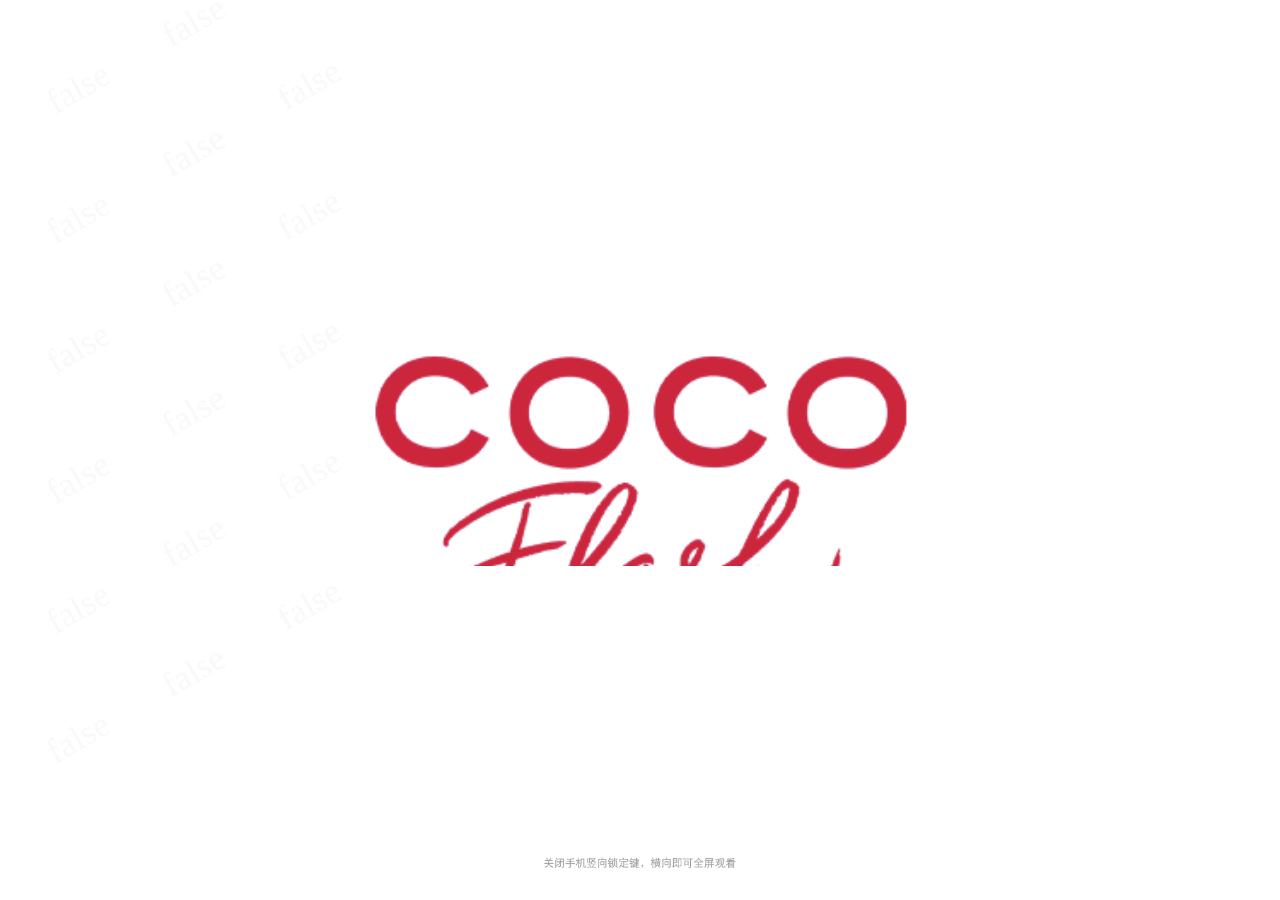
<file: video.html>
<!DOCTYPE html>
<html>
  <head>
    <meta http-equiv="Content-Type" content="text/html; charset=UTF-8">
    <meta http-equiv="X-UA-Compatible" content="IE=edge,chrome=1">
    <meta name="viewport" content="width=device-width, initial-scale=1.0,user-scalable=no">
    <meta name="description" content="">
    <meta name="keywords" content="">
    <title>ROUGE COCO FLASH</title>
    <script src="js/util.js"></script>
    <script src="js/tongji.js"></script>
    <link rel="stylesheet" href="css/video-js.css">
    <link rel="stylesheet" href="css/video.css">
  </head>
  <body>
    <div class="video" id="main">
        <div class="video-box">
          <video id="my-video" class="video-js" controls preload="auto" autoplay="autoplay" style="width:100%;height:100%;"
            poster="./img/video/video-cover.png" data-setup="{}" x5-video-player-type='h5' x5-video-player-fullscreen='true' webkit-playsinline="true" playsinline="true">
            <source src="https://play.widiazine.cn/upload/videos/2019/02/QOyRlA18yC9nHTP4raX4_01_09f0bca1c3235b60c69231a8b99062b6_video.mp4" type='video/mp4'>
          </video>
        </div>
        <div class="video-tips">
          <img class="video-word" src="./img/video/video-tips.png" alt="">
        </div>
    </div>
    <script src="js/jquery.js"></script>
    <script src="js/video.js"></script>
    <script src="js/watermake.js"></script>
    <script src="js/store.js"></script>
    <script type="text/javascript">
      
      $(function(){
        store.setUserInfo()
      })

      let options = {}
      let player = videojs('my-video', options, function onPlayerReady() {
        this.play();
        this.on('ended', function() {
          location.href = './choose.html'
        });
      });

      document.addEventListener("WeixinJSBridgeReady", function () { 
        playAudio()
      }, false); 

      //监听设备横屏竖屏
      let evt = "onorientationchange" in window ? "orientationchange" : "resize";
	    window.addEventListener(evt,resize,false);
      function resize(fals) {
        if(window.orientation == 0 || window.orientation == 180) {
            
          }else {
            videojs('my-video').requestFullscreen()
        }
      }

      function playAudio(){
        videojs('my-video').play()
      }
    </script>
  </body>
</html>
</file>
<file: css/video-js.css>
.video-js .vjs-big-play-button .vjs-icon-placeholder:before, .vjs-button > .vjs-icon-placeholder:before, .video-js .vjs-modal-dialog, .vjs-modal-dialog .vjs-modal-dialog-content {
  position: absolute;
  top: 0;
  left: 0;
  width: 100%;
  height: 100%; }

.video-js .vjs-big-play-button .vjs-icon-placeholder:before, .vjs-button > .vjs-icon-placeholder:before {
  text-align: center; }

@font-face {
  font-family: VideoJS;
  src: url([data-uri]) format("woff");
  font-weight: normal;
  font-style: normal; }

.vjs-icon-play, .video-js .vjs-big-play-button .vjs-icon-placeholder:before, .video-js .vjs-play-control .vjs-icon-placeholder {
  font-family: VideoJS;
  font-weight: normal;
  font-style: normal; }
  .vjs-icon-play:before, .video-js .vjs-big-play-button .vjs-icon-placeholder:before, .video-js .vjs-play-control .vjs-icon-placeholder:before {
    content: "\f101"; }

.vjs-icon-play-circle {
  font-family: VideoJS;
  font-weight: normal;
  font-style: normal; }
  .vjs-icon-play-circle:before {
    content: "\f102"; }

.vjs-icon-pause, .video-js .vjs-play-control.vjs-playing .vjs-icon-placeholder {
  font-family: VideoJS;
  font-weight: normal;
  font-style: normal; }
  .vjs-icon-pause:before, .video-js .vjs-play-control.vjs-playing .vjs-icon-placeholder:before {
    content: "\f103"; }

.vjs-icon-volume-mute, .video-js .vjs-mute-control.vjs-vol-0 .vjs-icon-placeholder {
  font-family: VideoJS;
  font-weight: normal;
  font-style: normal; }
  .vjs-icon-volume-mute:before, .video-js .vjs-mute-control.vjs-vol-0 .vjs-icon-placeholder:before {
    content: "\f104"; }

.vjs-icon-volume-low, .video-js .vjs-mute-control.vjs-vol-1 .vjs-icon-placeholder {
  font-family: VideoJS;
  font-weight: normal;
  font-style: normal; }
  .vjs-icon-volume-low:before, .video-js .vjs-mute-control.vjs-vol-1 .vjs-icon-placeholder:before {
    content: "\f105"; }

.vjs-icon-volume-mid, .video-js .vjs-mute-control.vjs-vol-2 .vjs-icon-placeholder {
  font-family: VideoJS;
  font-weight: normal;
  font-style: normal; }
  .vjs-icon-volume-mid:before, .video-js .vjs-mute-control.vjs-vol-2 .vjs-icon-placeholder:before {
    content: "\f106"; }

.vjs-icon-volume-high, .video-js .vjs-mute-control .vjs-icon-placeholder {
  font-family: VideoJS;
  font-weight: normal;
  font-style: normal; }
  .vjs-icon-volume-high:before, .video-js .vjs-mute-control .vjs-icon-placeholder:before {
    content: "\f107"; }

.vjs-icon-fullscreen-enter, .video-js .vjs-fullscreen-control .vjs-icon-placeholder {
  font-family: VideoJS;
  font-weight: normal;
  font-style: normal; }
  .vjs-icon-fullscreen-enter:before, .video-js .vjs-fullscreen-control .vjs-icon-placeholder:before {
    content: "\f108"; }

.vjs-icon-fullscreen-exit, .video-js.vjs-fullscreen .vjs-fullscreen-control .vjs-icon-placeholder {
  font-family: VideoJS;
  font-weight: normal;
  font-style: normal; }
  .vjs-icon-fullscreen-exit:before, .video-js.vjs-fullscreen .vjs-fullscreen-control .vjs-icon-placeholder:before {
    content: "\f109"; }

.vjs-icon-square {
  font-family: VideoJS;
  font-weight: normal;
  font-style: normal; }
  .vjs-icon-square:before {
    content: "\f10a"; }

.vjs-icon-spinner {
  font-family: VideoJS;
  font-weight: normal;
  font-style: normal; }
  .vjs-icon-spinner:before {
    content: "\f10b"; }

.vjs-icon-subtitles, .video-js .vjs-subtitles-button .vjs-icon-placeholder, .video-js .vjs-subs-caps-button .vjs-icon-placeholder,
.video-js.video-js:lang(en-GB) .vjs-subs-caps-button .vjs-icon-placeholder,
.video-js.video-js:lang(en-IE) .vjs-subs-caps-button .vjs-icon-placeholder,
.video-js.video-js:lang(en-AU) .vjs-subs-caps-button .vjs-icon-placeholder,
.video-js.video-js:lang(en-NZ) .vjs-subs-caps-button .vjs-icon-placeholder {
  font-family: VideoJS;
  font-weight: normal;
  font-style: normal; }
  .vjs-icon-subtitles:before, .video-js .vjs-subtitles-button .vjs-icon-placeholder:before, .video-js .vjs-subs-caps-button .vjs-icon-placeholder:before,
  .video-js.video-js:lang(en-GB) .vjs-subs-caps-button .vjs-icon-placeholder:before,
  .video-js.video-js:lang(en-IE) .vjs-subs-caps-button .vjs-icon-placeholder:before,
  .video-js.video-js:lang(en-AU) .vjs-subs-caps-button .vjs-icon-placeholder:before,
  .video-js.video-js:lang(en-NZ) .vjs-subs-caps-button .vjs-icon-placeholder:before {
    content: "\f10c"; }

.vjs-icon-captions, .video-js .vjs-captions-button .vjs-icon-placeholder, .video-js:lang(en) .vjs-subs-caps-button .vjs-icon-placeholder,
.video-js:lang(fr-CA) .vjs-subs-caps-button .vjs-icon-placeholder {
  font-family: VideoJS;
  font-weight: normal;
  font-style: normal; }
  .vjs-icon-captions:before, .video-js .vjs-captions-button .vjs-icon-placeholder:before, .video-js:lang(en) .vjs-subs-caps-button .vjs-icon-placeholder:before,
  .video-js:lang(fr-CA) .vjs-subs-caps-button .vjs-icon-placeholder:before {
    content: "\f10d"; }

.vjs-icon-chapters, .video-js .vjs-chapters-button .vjs-icon-placeholder {
  font-family: VideoJS;
  font-weight: normal;
  font-style: normal; }
  .vjs-icon-chapters:before, .video-js .vjs-chapters-button .vjs-icon-placeholder:before {
    content: "\f10e"; }

.vjs-icon-share {
  font-family: VideoJS;
  font-weight: normal;
  font-style: normal; }
  .vjs-icon-share:before {
    content: "\f10f"; }

.vjs-icon-cog {
  font-family: VideoJS;
  font-weight: normal;
  font-style: normal; }
  .vjs-icon-cog:before {
    content: "\f110"; }

.vjs-icon-circle, .video-js .vjs-play-progress, .video-js .vjs-volume-level, .vjs-seek-to-live-control .vjs-icon-placeholder {
  font-family: VideoJS;
  font-weight: normal;
  font-style: normal; }
  .vjs-icon-circle:before, .video-js .vjs-play-progress:before, .video-js .vjs-volume-level:before, .vjs-seek-to-live-control .vjs-icon-placeholder:before {
    content: "\f111"; }

.vjs-icon-circle-outline {
  font-family: VideoJS;
  font-weight: normal;
  font-style: normal; }
  .vjs-icon-circle-outline:before {
    content: "\f112"; }

.vjs-icon-circle-inner-circle {
  font-family: VideoJS;
  font-weight: normal;
  font-style: normal; }
  .vjs-icon-circle-inner-circle:before {
    content: "\f113"; }

.vjs-icon-hd {
  font-family: VideoJS;
  font-weight: normal;
  font-style: normal; }
  .vjs-icon-hd:before {
    content: "\f114"; }

.vjs-icon-cancel, .video-js .vjs-control.vjs-close-button .vjs-icon-placeholder {
  font-family: VideoJS;
  font-weight: normal;
  font-style: normal; }
  .vjs-icon-cancel:before, .video-js .vjs-control.vjs-close-button .vjs-icon-placeholder:before {
    content: "\f115"; }

.vjs-icon-replay, .video-js .vjs-play-control.vjs-ended .vjs-icon-placeholder {
  font-family: VideoJS;
  font-weight: normal;
  font-style: normal; }
  .vjs-icon-replay:before, .video-js .vjs-play-control.vjs-ended .vjs-icon-placeholder:before {
    content: "\f116"; }

.vjs-icon-facebook {
  font-family: VideoJS;
  font-weight: normal;
  font-style: normal; }
  .vjs-icon-facebook:before {
    content: "\f117"; }

.vjs-icon-gplus {
  font-family: VideoJS;
  font-weight: normal;
  font-style: normal; }
  .vjs-icon-gplus:before {
    content: "\f118"; }

.vjs-icon-linkedin {
  font-family: VideoJS;
  font-weight: normal;
  font-style: normal; }
  .vjs-icon-linkedin:before {
    content: "\f119"; }

.vjs-icon-twitter {
  font-family: VideoJS;
  font-weight: normal;
  font-style: normal; }
  .vjs-icon-twitter:before {
    content: "\f11a"; }

.vjs-icon-tumblr {
  font-family: VideoJS;
  font-weight: normal;
  font-style: normal; }
  .vjs-icon-tumblr:before {
    content: "\f11b"; }

.vjs-icon-pinterest {
  font-family: VideoJS;
  font-weight: normal;
  font-style: normal; }
  .vjs-icon-pinterest:before {
    content: "\f11c"; }

.vjs-icon-audio-description, .video-js .vjs-descriptions-button .vjs-icon-placeholder {
  font-family: VideoJS;
  font-weight: normal;
  font-style: normal; }
  .vjs-icon-audio-description:before, .video-js .vjs-descriptions-button .vjs-icon-placeholder:before {
    content: "\f11d"; }

.vjs-icon-audio, .video-js .vjs-audio-button .vjs-icon-placeholder {
  font-family: VideoJS;
  font-weight: normal;
  font-style: normal; }
  .vjs-icon-audio:before, .video-js .vjs-audio-button .vjs-icon-placeholder:before {
    content: "\f11e"; }

.vjs-icon-next-item {
  font-family: VideoJS;
  font-weight: normal;
  font-style: normal; }
  .vjs-icon-next-item:before {
    content: "\f11f"; }

.vjs-icon-previous-item {
  font-family: VideoJS;
  font-weight: normal;
  font-style: normal; }
  .vjs-icon-previous-item:before {
    content: "\f120"; }

.video-js {
  display: block;
  vertical-align: top;
  box-sizing: border-box;
  color: #fff;
  background-color: #000;
  position: relative;
  padding: 0;
  font-size: 10px;
  line-height: 1;
  font-weight: normal;
  font-style: normal;
  font-family: Arial, Helvetica, sans-serif;
  word-break: initial; }
  .video-js:-moz-full-screen {
    position: absolute; }
  .video-js:-webkit-full-screen {
    width: 100% !important;
    height: 100% !important; }

.video-js[tabindex="-1"] {
  outline: none; }

.video-js *,
.video-js *:before,
.video-js *:after {
  box-sizing: inherit; }

.video-js ul {
  font-family: inherit;
  font-size: inherit;
  line-height: inherit;
  list-style-position: outside;
  margin-left: 0;
  margin-right: 0;
  margin-top: 0;
  margin-bottom: 0; }

.video-js.vjs-fluid,
.video-js.vjs-16-9,
.video-js.vjs-4-3 {
  width: 100%;
  max-width: 100%;
  height: 0; }

.video-js.vjs-16-9 {
  padding-top: 56.25%; }

.video-js.vjs-4-3 {
  padding-top: 75%; }

.video-js.vjs-fill {
  width: 100%;
  height: 100%; }

.video-js .vjs-tech {
  position: absolute;
  top: 0;
  left: 0;
  width: 100%;
  height: 100%; }

body.vjs-full-window {
  padding: 0;
  margin: 0;
  height: 100%; }

.vjs-full-window .video-js.vjs-fullscreen {
  position: fixed;
  overflow: hidden;
  z-index: 1000;
  left: 0;
  top: 0;
  bottom: 0;
  right: 0; }

.video-js.vjs-fullscreen {
  width: 100% !important;
  height: 100% !important;
  padding-top: 0 !important; }

.video-js.vjs-fullscreen.vjs-user-inactive {
  cursor: none; }

.vjs-hidden {
  display: none !important; }

.vjs-disabled {
  opacity: 0.5;
  cursor: default; }

.video-js .vjs-offscreen {
  height: 1px;
  left: -9999px;
  position: absolute;
  top: 0;
  width: 1px; }

.vjs-lock-showing {
  display: block !important;
  opacity: 1;
  visibility: visible; }

.vjs-no-js {
  padding: 20px;
  color: #fff;
  background-color: #000;
  font-size: 18px;
  font-family: Arial, Helvetica, sans-serif;
  text-align: center;
  width: 300px;
  height: 150px;
  margin: 0px auto; }

.vjs-no-js a,
.vjs-no-js a:visited {
  color: #66A8CC; }

.video-js .vjs-big-play-button {
  font-size: 3em;
  line-height: 1.5em;
  height: 1.5em;
  width: 1.5em;
  display: block;
  position: absolute;
  top: 50%;
  left: 50%;
  margin-left:-.75em;
  margin-top:-.75em;
  padding: 0;
  cursor: pointer;
  opacity: 0;
  border: 0.06666em solid #fff;
  background-color: #2B333F;
  background-color: rgba(43, 51, 63, 0.7);
  border-radius: 50%;
  transition: all 0.4s; }

.vjs-big-play-centered .vjs-big-play-button {
  top: 50%;
  left: 50%;
  margin-top: -0.75em;
  margin-left: -1.5em; }

.video-js:hover .vjs-big-play-button,
.video-js .vjs-big-play-button:focus {
  border-color: #fff;
  background-color: #73859f;
  background-color: rgba(115, 133, 159, 0.5);
  transition: all 0s; }

.vjs-controls-disabled .vjs-big-play-button,
.vjs-has-started .vjs-big-play-button,
.vjs-using-native-controls .vjs-big-play-button,
.vjs-error .vjs-big-play-button {
  display: none; }

.vjs-has-started.vjs-paused.vjs-show-big-play-button-on-pause .vjs-big-play-button {
  display: block; }

.video-js button {
  background: none;
  border: none;
  color: inherit;
  display: inline-block;
  font-size: inherit;
  line-height: inherit;
  text-transform: none;
  text-decoration: none;
  transition: none;
  -webkit-appearance: none;
  -moz-appearance: none;
  appearance: none;
}

.vjs-control .vjs-button {
  width: 100%;
  height: 100%; }

.video-js .vjs-control.vjs-close-button {
  cursor: pointer;
  height: 3em;
  position: absolute;
  right: 0;
  top: 0.5em;
  z-index: 2; }

.video-js .vjs-modal-dialog {
  background: rgba(0, 0, 0, 0.8);
  background: linear-gradient(180deg, rgba(0, 0, 0, 0.8), rgba(255, 255, 255, 0));
  overflow: auto; }

.video-js .vjs-modal-dialog > * {
  box-sizing: border-box; }

.vjs-modal-dialog .vjs-modal-dialog-content {
  font-size: 1.2em;
  line-height: 1.5;
  padding: 20px 24px;
  z-index: 1; }

.vjs-menu-button {
  cursor: pointer; }

.vjs-menu-button.vjs-disabled {
  cursor: default; }

.vjs-workinghover .vjs-menu-button.vjs-disabled:hover .vjs-menu {
  display: none; }

.vjs-menu .vjs-menu-content {
  display: block;
  padding: 0;
  margin: 0;
  font-family: Arial, Helvetica, sans-serif;
  overflow: auto; }

.vjs-menu .vjs-menu-content > * {
  box-sizing: border-box; }

.vjs-scrubbing .vjs-control.vjs-menu-button:hover .vjs-menu {
  display: none; }

.vjs-menu li {
  list-style: none;
  margin: 0;
  padding: 0.2em 0;
  line-height: 1.4em;
  font-size: 1.2em;
  text-align: center;
  text-transform: lowercase; }

.vjs-menu li.vjs-menu-item:focus,
.vjs-menu li.vjs-menu-item:hover,
.js-focus-visible .vjs-menu li.vjs-menu-item:hover {
  background-color: #73859f;
  background-color: rgba(115, 133, 159, 0.5); }

.vjs-menu li.vjs-selected,
.vjs-menu li.vjs-selected:focus,
.vjs-menu li.vjs-selected:hover,
.js-focus-visible .vjs-menu li.vjs-selected:hover {
  background-color: #fff;
  color: #2B333F; }

.vjs-menu li.vjs-menu-title {
  text-align: center;
  text-transform: uppercase;
  font-size: 1em;
  line-height: 2em;
  padding: 0;
  margin: 0 0 0.3em 0;
  font-weight: bold;
  cursor: default; }

.vjs-menu-button-popup .vjs-menu {
  display: none;
  position: absolute;
  bottom: 0;
  width: 10em;
  left: -3em;
  height: 0em;
  margin-bottom: 1.5em;
  border-top-color: rgba(43, 51, 63, 0.7); }

.vjs-menu-button-popup .vjs-menu .vjs-menu-content {
  background-color: #2B333F;
  background-color: rgba(43, 51, 63, 0.7);
  position: absolute;
  width: 100%;
  bottom: 1.5em;
  max-height: 15em; }

.vjs-workinghover .vjs-menu-button-popup:hover .vjs-menu,
.vjs-menu-button-popup .vjs-menu.vjs-lock-showing {
  display: block; }

.video-js .vjs-menu-button-inline {
  transition: all 0.4s;
  overflow: hidden; }

.video-js .vjs-menu-button-inline:before {
  width: 2.222222222em; }

.video-js .vjs-menu-button-inline:hover,
.video-js .vjs-menu-button-inline:focus,
.video-js .vjs-menu-button-inline.vjs-slider-active,
.video-js.vjs-no-flex .vjs-menu-button-inline {
  width: 12em; }

.vjs-menu-button-inline .vjs-menu {
  opacity: 0;
  height: 100%;
  width: auto;
  position: absolute;
  left: 4em;
  top: 0;
  padding: 0;
  margin: 0;
  transition: all 0.4s; }

.vjs-menu-button-inline:hover .vjs-menu,
.vjs-menu-button-inline:focus .vjs-menu,
.vjs-menu-button-inline.vjs-slider-active .vjs-menu {
  display: block;
  opacity: 1; }

.vjs-no-flex .vjs-menu-button-inline .vjs-menu {
  display: block;
  opacity: 1;
  position: relative;
  width: auto; }

.vjs-no-flex .vjs-menu-button-inline:hover .vjs-menu,
.vjs-no-flex .vjs-menu-button-inline:focus .vjs-menu,
.vjs-no-flex .vjs-menu-button-inline.vjs-slider-active .vjs-menu {
  width: auto; }

.vjs-menu-button-inline .vjs-menu-content {
  width: auto;
  height: 100%;
  margin: 0;
  overflow: hidden; }

.video-js .vjs-control-bar {
  display: none;
  width: 100%;
  position: absolute;
  bottom: 0;
  left: 0;
  right: 0;
  height: 3.0em;
  background-color: #2B333F;
  background-color: rgba(43, 51, 63, 0.7); }

.vjs-has-started .vjs-control-bar {
  display: flex;
  visibility: visible;
  opacity: 1;
  transition: visibility 0.1s, opacity 0.1s; }

.vjs-has-started.vjs-user-inactive.vjs-playing .vjs-control-bar {
  visibility: visible;
  opacity: 0;
  transition: visibility 1s, opacity 1s; }

.vjs-controls-disabled .vjs-control-bar,
.vjs-using-native-controls .vjs-control-bar,
.vjs-error .vjs-control-bar {
  display: none !important; }

.vjs-audio.vjs-has-started.vjs-user-inactive.vjs-playing .vjs-control-bar {
  opacity: 1;
  visibility: visible; }

.vjs-has-started.vjs-no-flex .vjs-control-bar {
  display: table; }

.video-js .vjs-control {
  position: relative;
  text-align: center;
  margin: 0;
  padding: 0;
  height: 100%;
  width: 4em;
  flex: none; }

.vjs-button > .vjs-icon-placeholder:before {
  font-size: 1.8em;
  line-height: 1.67; }

.video-js .vjs-control:focus:before,
.video-js .vjs-control:hover:before,
.video-js .vjs-control:focus {
  text-shadow: 0em 0em 1em white; }

.video-js .vjs-control-text {
  border: 0;
  clip: rect(0 0 0 0);
  height: 1px;
  overflow: hidden;
  padding: 0;
  position: absolute;
  width: 1px; }

.vjs-no-flex .vjs-control {
  display: table-cell;
  vertical-align: middle; }

.video-js .vjs-custom-control-spacer {
  display: none; }

.video-js .vjs-progress-control {
  cursor: pointer;
  flex: auto;
  display: flex;
  align-items: center;
  min-width: 4em;
  touch-action: none; }

.video-js .vjs-progress-control.disabled {
  cursor: default; }

.vjs-live .vjs-progress-control {
  display: none; }

.vjs-liveui .vjs-progress-control {
  display: flex;
  align-items: center; }

.vjs-no-flex .vjs-progress-control {
  width: auto; }

.video-js .vjs-progress-holder {
  flex: auto;
  transition: all 0.2s;
  height: 0.3em; }

.video-js .vjs-progress-control .vjs-progress-holder {
  margin: 0 10px; }

.video-js .vjs-progress-control:hover .vjs-progress-holder {
  font-size: 1.666666666666666666em; }

.video-js .vjs-progress-control:hover .vjs-progress-holder.disabled {
  font-size: 1em; }

.video-js .vjs-progress-holder .vjs-play-progress,
.video-js .vjs-progress-holder .vjs-load-progress,
.video-js .vjs-progress-holder .vjs-load-progress div {
  position: absolute;
  display: block;
  height: 100%;
  margin: 0;
  padding: 0;
  width: 0; }

.video-js .vjs-play-progress {
  background-color: #fff; }
  .video-js .vjs-play-progress:before {
    font-size: 0.9em;
    position: absolute;
    right: -0.5em;
    top: -0.333333333333333em;
    z-index: 1; }

.video-js .vjs-load-progress {
  background: rgba(115, 133, 159, 0.5); }

.video-js .vjs-load-progress div {
  background: rgba(115, 133, 159, 0.75); }

.video-js .vjs-time-tooltip {
  background-color: #fff;
  background-color: rgba(255, 255, 255, 0.8);
  border-radius: 0.3em;
  color: #000;
  float: right;
  font-family: Arial, Helvetica, sans-serif;
  font-size: 1em;
  padding: 6px 8px 8px 8px;
  pointer-events: none;
  position: absolute;
  top: -3.4em;
  visibility: hidden;
  z-index: 1; }

.video-js .vjs-progress-holder:focus .vjs-time-tooltip {
  display: none; }

.video-js .vjs-progress-control:hover .vjs-time-tooltip,
.video-js .vjs-progress-control:hover .vjs-progress-holder:focus .vjs-time-tooltip {
  display: block;
  font-size: 0.6em;
  visibility: visible; }

.video-js .vjs-progress-control.disabled:hover .vjs-time-tooltip {
  font-size: 1em; }

.video-js .vjs-progress-control .vjs-mouse-display {
  display: none;
  position: absolute;
  width: 1px;
  height: 100%;
  background-color: #000;
  z-index: 1; }

.vjs-no-flex .vjs-progress-control .vjs-mouse-display {
  z-index: 0; }

.video-js .vjs-progress-control:hover .vjs-mouse-display {
  display: block; }

.video-js.vjs-user-inactive .vjs-progress-control .vjs-mouse-display {
  visibility: hidden;
  opacity: 0;
  transition: visibility 1s, opacity 1s; }

.video-js.vjs-user-inactive.vjs-no-flex .vjs-progress-control .vjs-mouse-display {
  display: none; }

.vjs-mouse-display .vjs-time-tooltip {
  color: #fff;
  background-color: #000;
  background-color: rgba(0, 0, 0, 0.8); }

.video-js .vjs-slider {
  position: relative;
  cursor: pointer;
  padding: 0;
  margin: 0 0.45em 0 0.45em;
  /* iOS Safari */
  -webkit-touch-callout: none;
  /* Safari */
  -webkit-user-select: none;
  /* Konqueror HTML */
  /* Firefox */
  -moz-user-select: none;
  /* Internet Explorer/Edge */
  -ms-user-select: none;
  /* Non-prefixed version, currently supported by Chrome and Opera */
  user-select: none;
  background-color: #73859f;
  background-color: rgba(115, 133, 159, 0.5); }

.video-js .vjs-slider.disabled {
  cursor: default; }

.video-js .vjs-slider:focus {
  text-shadow: 0em 0em 1em white;
  box-shadow: 0 0 1em #fff; }

.video-js .vjs-mute-control {
  cursor: pointer;
  flex: none; }

.video-js .vjs-volume-control {
  cursor: pointer;
  margin-right: 1em;
  display: flex; }

.video-js .vjs-volume-control.vjs-volume-horizontal {
  width: 5em; }

.video-js .vjs-volume-panel .vjs-volume-control {
  visibility: visible;
  opacity: 0;
  width: 1px;
  height: 1px;
  margin-left: -1px; }

.video-js .vjs-volume-panel {
  transition: width 1s; }
  .video-js .vjs-volume-panel:hover .vjs-volume-control,
  .video-js .vjs-volume-panel:active .vjs-volume-control,
  .video-js .vjs-volume-panel:focus .vjs-volume-control,
  .video-js .vjs-volume-panel .vjs-volume-control:hover,
  .video-js .vjs-volume-panel .vjs-volume-control:active,
  .video-js .vjs-volume-panel .vjs-mute-control:hover ~ .vjs-volume-control,
  .video-js .vjs-volume-panel .vjs-volume-control.vjs-slider-active {
    visibility: visible;
    opacity: 1;
    position: relative;
    transition: visibility 0.1s, opacity 0.1s, height 0.1s, width 0.1s, left 0s, top 0s; }
    .video-js .vjs-volume-panel:hover .vjs-volume-control.vjs-volume-horizontal,
    .video-js .vjs-volume-panel:active .vjs-volume-control.vjs-volume-horizontal,
    .video-js .vjs-volume-panel:focus .vjs-volume-control.vjs-volume-horizontal,
    .video-js .vjs-volume-panel .vjs-volume-control:hover.vjs-volume-horizontal,
    .video-js .vjs-volume-panel .vjs-volume-control:active.vjs-volume-horizontal,
    .video-js .vjs-volume-panel .vjs-mute-control:hover ~ .vjs-volume-control.vjs-volume-horizontal,
    .video-js .vjs-volume-panel .vjs-volume-control.vjs-slider-active.vjs-volume-horizontal {
      width: 5em;
      height: 3em; }
    .video-js .vjs-volume-panel:hover .vjs-volume-control.vjs-volume-vertical,
    .video-js .vjs-volume-panel:active .vjs-volume-control.vjs-volume-vertical,
    .video-js .vjs-volume-panel:focus .vjs-volume-control.vjs-volume-vertical,
    .video-js .vjs-volume-panel .vjs-volume-control:hover.vjs-volume-vertical,
    .video-js .vjs-volume-panel .vjs-volume-control:active.vjs-volume-vertical,
    .video-js .vjs-volume-panel .vjs-mute-control:hover ~ .vjs-volume-control.vjs-volume-vertical,
    .video-js .vjs-volume-panel .vjs-volume-control.vjs-slider-active.vjs-volume-vertical {
      left: -3.5em; }
  .video-js .vjs-volume-panel.vjs-volume-panel-horizontal:hover, .video-js .vjs-volume-panel.vjs-volume-panel-horizontal:active, .video-js .vjs-volume-panel.vjs-volume-panel-horizontal.vjs-slider-active {
    width: 9em;
    transition: width 0.1s; }
  .video-js .vjs-volume-panel.vjs-volume-panel-horizontal.vjs-mute-toggle-only {
    width: 4em; }

.video-js .vjs-volume-panel .vjs-volume-control.vjs-volume-vertical {
  height: 8em;
  width: 3em;
  left: -3000em;
  transition: visibility 1s, opacity 1s, height 1s 1s, width 1s 1s, left 1s 1s, top 1s 1s; }

.video-js .vjs-volume-panel .vjs-volume-control.vjs-volume-horizontal {
  transition: visibility 1s, opacity 1s, height 1s 1s, width 1s, left 1s 1s, top 1s 1s; }

.video-js.vjs-no-flex .vjs-volume-panel .vjs-volume-control.vjs-volume-horizontal {
  width: 5em;
  height: 3em;
  visibility: visible;
  opacity: 1;
  position: relative;
  transition: none; }

.video-js.vjs-no-flex .vjs-volume-control.vjs-volume-vertical,
.video-js.vjs-no-flex .vjs-volume-panel .vjs-volume-control.vjs-volume-vertical {
  position: absolute;
  bottom: 3em;
  left: 0.5em; }

.video-js .vjs-volume-panel {
  display: flex; }

.video-js .vjs-volume-bar {
  margin: 1.35em 0.45em; }

.vjs-volume-bar.vjs-slider-horizontal {
  width: 5em;
  height: 0.3em; }

.vjs-volume-bar.vjs-slider-vertical {
  width: 0.3em;
  height: 5em;
  margin: 1.35em auto; }

.video-js .vjs-volume-level {
  position: absolute;
  bottom: 0;
  left: 0;
  background-color: #fff; }
  .video-js .vjs-volume-level:before {
    position: absolute;
    font-size: 0.9em; }

.vjs-slider-vertical .vjs-volume-level {
  width: 0.3em; }
  .vjs-slider-vertical .vjs-volume-level:before {
    top: -0.5em;
    left: -0.3em; }

.vjs-slider-horizontal .vjs-volume-level {
  height: 0.3em; }
  .vjs-slider-horizontal .vjs-volume-level:before {
    top: -0.3em;
    right: -0.5em; }

.video-js .vjs-volume-panel.vjs-volume-panel-vertical {
  width: 4em; }

.vjs-volume-bar.vjs-slider-vertical .vjs-volume-level {
  height: 100%; }

.vjs-volume-bar.vjs-slider-horizontal .vjs-volume-level {
  width: 100%; }

.video-js .vjs-volume-vertical {
  width: 3em;
  height: 8em;
  bottom: 8em;
  background-color: #2B333F;
  background-color: rgba(43, 51, 63, 0.7); }

.video-js .vjs-volume-horizontal .vjs-menu {
  left: -2em; }

.vjs-poster {
  display: inline-block;
  vertical-align: middle;
  background-repeat: no-repeat;
  background-position: 50% 50%;
  background-size: cover;
  background-color: #000000;
  cursor: pointer;
  margin: 0;
  padding: 0;
  position: absolute;
  top: 0;
  right: 0;
  bottom: 0;
  left: 0;
  height: 100%; }

.vjs-has-started .vjs-poster {
  display: none; }

.vjs-audio.vjs-has-started .vjs-poster {
  display: block; }

.vjs-using-native-controls .vjs-poster {
  display: none; }

.video-js .vjs-live-control {
  display: flex;
  align-items: flex-start;
  flex: auto;
  font-size: 1em;
  line-height: 3em; }

.vjs-no-flex .vjs-live-control {
  display: table-cell;
  width: auto;
  text-align: left; }

.video-js:not(.vjs-live) .vjs-live-control,
.video-js.vjs-liveui .vjs-live-control {
  display: none; }

.video-js .vjs-seek-to-live-control {
  cursor: pointer;
  flex: none;
  display: inline-flex;
  height: 100%;
  padding-left: 0.5em;
  padding-right: 0.5em;
  font-size: 1em;
  line-height: 3em;
  width: auto;
  min-width: 4em; }

.vjs-no-flex .vjs-seek-to-live-control {
  display: table-cell;
  width: auto;
  text-align: left; }

.video-js.vjs-live:not(.vjs-liveui) .vjs-seek-to-live-control,
.video-js:not(.vjs-live) .vjs-seek-to-live-control {
  display: none; }

.vjs-seek-to-live-control.vjs-control.vjs-at-live-edge {
  cursor: auto; }

.vjs-seek-to-live-control .vjs-icon-placeholder {
  margin-right: 0.5em;
  color: #888; }

.vjs-seek-to-live-control.vjs-control.vjs-at-live-edge .vjs-icon-placeholder {
  color: red; }

.video-js .vjs-time-control {
  flex: none;
  font-size: 1em;
  line-height: 3em;
  min-width: 2em;
  width: auto;
  padding-left: 1em;
  padding-right: 1em; }

.vjs-live .vjs-time-control {
  display: none; }

.video-js .vjs-current-time,
.vjs-no-flex .vjs-current-time {
  display: none; }

.video-js .vjs-duration,
.vjs-no-flex .vjs-duration {
  display: none; }

.vjs-time-divider {
  display: none;
  line-height: 3em; }

.vjs-live .vjs-time-divider {
  display: none; }

.video-js .vjs-play-control {
  cursor: pointer; }

.video-js .vjs-play-control .vjs-icon-placeholder {
  flex: none; }

.vjs-text-track-display {
  position: absolute;
  bottom: 3em;
  left: 0;
  right: 0;
  top: 0;
  pointer-events: none; }

.video-js.vjs-user-inactive.vjs-playing .vjs-text-track-display {
  bottom: 1em; }

.video-js .vjs-text-track {
  font-size: 1.4em;
  text-align: center;
  margin-bottom: 0.1em; }

.vjs-subtitles {
  color: #fff; }

.vjs-captions {
  color: #fc6; }

.vjs-tt-cue {
  display: block; }

video::-webkit-media-text-track-display {
  -webkit-transform: translateY(-3em);
  transform: translateY(-3em); }

.video-js.vjs-user-inactive.vjs-playing video::-webkit-media-text-track-display {
  -webkit-transform: translateY(-1.5em);
  transform: translateY(-1.5em); }

.video-js .vjs-fullscreen-control {
  cursor: pointer;
  flex: none; }

.vjs-playback-rate > .vjs-menu-button,
.vjs-playback-rate .vjs-playback-rate-value {
  position: absolute;
  top: 0;
  left: 0;
  width: 100%;
  height: 100%; }

.vjs-playback-rate .vjs-playback-rate-value {
  pointer-events: none;
  font-size: 1.5em;
  line-height: 2;
  text-align: center; }

.vjs-playback-rate .vjs-menu {
  width: 4em;
  left: 0em; }

.vjs-error .vjs-error-display .vjs-modal-dialog-content {
  font-size: 1.4em;
  text-align: center; }

.vjs-error .vjs-error-display:before {
  color: #fff;
  content: 'X';
  font-family: Arial, Helvetica, sans-serif;
  font-size: 4em;
  left: 0;
  line-height: 1;
  margin-top: -0.5em;
  position: absolute;
  text-shadow: 0.05em 0.05em 0.1em #000;
  text-align: center;
  top: 50%;
  vertical-align: middle;
  width: 100%; }

.vjs-loading-spinner {
  display: none;
  position: absolute;
  top: 50%;
  left: 50%;
  margin: -25px 0 0 -25px;
  opacity: 0.85;
  text-align: left;
  border: 6px solid rgba(43, 51, 63, 0.7);
  box-sizing: border-box;
  background-clip: padding-box;
  width: 50px;
  height: 50px;
  border-radius: 25px;
  visibility: hidden; }

.vjs-seeking .vjs-loading-spinner,
.vjs-waiting .vjs-loading-spinner {
  display: block;
  -webkit-animation: 0s linear 0.3s forwards vjs-spinner-show;
          animation: 0s linear 0.3s forwards vjs-spinner-show; }

.vjs-loading-spinner:before,
.vjs-loading-spinner:after {
  content: "";
  position: absolute;
  margin: -6px;
  box-sizing: inherit;
  width: inherit;
  height: inherit;
  border-radius: inherit;
  opacity: 1;
  border: inherit;
  border-color: transparent;
  border-top-color: white; }

.vjs-seeking .vjs-loading-spinner:before,
.vjs-seeking .vjs-loading-spinner:after,
.vjs-waiting .vjs-loading-spinner:before,
.vjs-waiting .vjs-loading-spinner:after {
  -webkit-animation: vjs-spinner-spin 1.1s cubic-bezier(0.6, 0.2, 0, 0.8) infinite, vjs-spinner-fade 1.1s linear infinite;
  animation: vjs-spinner-spin 1.1s cubic-bezier(0.6, 0.2, 0, 0.8) infinite, vjs-spinner-fade 1.1s linear infinite; }

.vjs-seeking .vjs-loading-spinner:before,
.vjs-waiting .vjs-loading-spinner:before {
  border-top-color: white; }

.vjs-seeking .vjs-loading-spinner:after,
.vjs-waiting .vjs-loading-spinner:after {
  border-top-color: white;
  -webkit-animation-delay: 0.44s;
  animation-delay: 0.44s; }

@keyframes vjs-spinner-show {
  to {
    visibility: visible; } }

@-webkit-keyframes vjs-spinner-show {
  to {
    visibility: visible; } }

@keyframes vjs-spinner-spin {
  100% {
    -webkit-transform: rotate(360deg);
            transform: rotate(360deg); } }

@-webkit-keyframes vjs-spinner-spin {
  100% {
    -webkit-transform: rotate(360deg); } }

@keyframes vjs-spinner-fade {
  0% {
    border-top-color: #73859f; }
  20% {
    border-top-color: #73859f; }
  35% {
    border-top-color: white; }
  60% {
    border-top-color: #73859f; }
  100% {
    border-top-color: #73859f; } }

@-webkit-keyframes vjs-spinner-fade {
  0% {
    border-top-color: #73859f; }
  20% {
    border-top-color: #73859f; }
  35% {
    border-top-color: white; }
  60% {
    border-top-color: #73859f; }
  100% {
    border-top-color: #73859f; } }

.vjs-chapters-button .vjs-menu ul {
  width: 24em; }

.video-js .vjs-subs-caps-button + .vjs-menu .vjs-captions-menu-item .vjs-menu-item-text .vjs-icon-placeholder {
  vertical-align: middle;
  display: inline-block;
  margin-bottom: -0.1em; }

.video-js .vjs-subs-caps-button + .vjs-menu .vjs-captions-menu-item .vjs-menu-item-text .vjs-icon-placeholder:before {
  font-family: VideoJS;
  content: "\f10d";
  font-size: 1.5em;
  line-height: inherit; }

.video-js .vjs-audio-button + .vjs-menu .vjs-main-desc-menu-item .vjs-menu-item-text .vjs-icon-placeholder {
  vertical-align: middle;
  display: inline-block;
  margin-bottom: -0.1em; }

.video-js .vjs-audio-button + .vjs-menu .vjs-main-desc-menu-item .vjs-menu-item-text .vjs-icon-placeholder:before {
  font-family: VideoJS;
  content: " \f11d";
  font-size: 1.5em;
  line-height: inherit; }

.video-js.vjs-layout-tiny:not(.vjs-fullscreen) .vjs-custom-control-spacer {
  flex: auto;
  display: block; }

.video-js.vjs-layout-tiny:not(.vjs-fullscreen).vjs-no-flex .vjs-custom-control-spacer {
  width: auto; }

.video-js.vjs-layout-tiny:not(.vjs-fullscreen) .vjs-current-time, .video-js.vjs-layout-tiny:not(.vjs-fullscreen) .vjs-time-divider, .video-js.vjs-layout-tiny:not(.vjs-fullscreen) .vjs-duration, .video-js.vjs-layout-tiny:not(.vjs-fullscreen) .vjs-remaining-time,
.video-js.vjs-layout-tiny:not(.vjs-fullscreen) .vjs-playback-rate, .video-js.vjs-layout-tiny:not(.vjs-fullscreen) .vjs-progress-control,
.video-js.vjs-layout-tiny:not(.vjs-fullscreen) .vjs-mute-control, .video-js.vjs-layout-tiny:not(.vjs-fullscreen) .vjs-volume-control, .video-js.vjs-layout-tiny:not(.vjs-fullscreen) .vjs-volume-panel,
.video-js.vjs-layout-tiny:not(.vjs-fullscreen) .vjs-chapters-button, .video-js.vjs-layout-tiny:not(.vjs-fullscreen) .vjs-descriptions-button, .video-js.vjs-layout-tiny:not(.vjs-fullscreen) .vjs-captions-button,
.video-js.vjs-layout-tiny:not(.vjs-fullscreen) .vjs-subtitles-button, .video-js.vjs-layout-tiny:not(.vjs-fullscreen) .vjs-subs-caps-button, .video-js.vjs-layout-tiny:not(.vjs-fullscreen) .vjs-audio-button {
  display: none; }

.video-js.vjs-layout-x-small:not(.vjs-fullscreen) .vjs-current-time, .video-js.vjs-layout-x-small:not(.vjs-fullscreen) .vjs-time-divider, .video-js.vjs-layout-x-small:not(.vjs-fullscreen) .vjs-duration, .video-js.vjs-layout-x-small:not(.vjs-fullscreen) .vjs-remaining-time,
.video-js.vjs-layout-x-small:not(.vjs-fullscreen) .vjs-playback-rate,
.video-js.vjs-layout-x-small:not(.vjs-fullscreen) .vjs-mute-control, .video-js.vjs-layout-x-small:not(.vjs-fullscreen) .vjs-volume-control, .video-js.vjs-layout-x-small:not(.vjs-fullscreen) .vjs-volume-panel,
.video-js.vjs-layout-x-small:not(.vjs-fullscreen) .vjs-chapters-button, .video-js.vjs-layout-x-small:not(.vjs-fullscreen) .vjs-descriptions-button, .video-js.vjs-layout-x-small:not(.vjs-fullscreen) .vjs-captions-button,
.video-js.vjs-layout-x-small:not(.vjs-fullscreen) .vjs-subtitles-button, .video-js.vjs-layout-x-small:not(.vjs-fullscreen) .vjs-subs-caps-button, .video-js.vjs-layout-x-small:not(.vjs-fullscreen) .vjs-audio-button {
  display: none; }

.video-js.vjs-layout-small:not(.vjs-fullscreen) .vjs-current-time, .video-js.vjs-layout-small:not(.vjs-fullscreen) .vjs-time-divider, .video-js.vjs-layout-small:not(.vjs-fullscreen) .vjs-duration, .video-js.vjs-layout-small:not(.vjs-fullscreen) .vjs-remaining-time,
.video-js.vjs-layout-small:not(.vjs-fullscreen) .vjs-playback-rate,
.video-js.vjs-layout-small:not(.vjs-fullscreen) .vjs-mute-control, .video-js.vjs-layout-small:not(.vjs-fullscreen) .vjs-volume-control, .video-js.vjs-layout-small:not(.vjs-fullscreen) .vjs-volume-panel,
.video-js.vjs-layout-small:not(.vjs-fullscreen) .vjs-chapters-button, .video-js.vjs-layout-small:not(.vjs-fullscreen) .vjs-descriptions-button, .video-js.vjs-layout-small:not(.vjs-fullscreen) .vjs-captions-button,
.video-js.vjs-layout-small:not(.vjs-fullscreen) .vjs-subtitles-button, .video-js.vjs-layout-small:not(.vjs-fullscreen) .vjs-audio-button {
  display: none; }

.vjs-modal-dialog.vjs-text-track-settings {
  background-color: #2B333F;
  background-color: rgba(43, 51, 63, 0.75);
  color: #fff;
  height: 70%; }

.vjs-text-track-settings .vjs-modal-dialog-content {
  display: table; }

.vjs-text-track-settings .vjs-track-settings-colors,
.vjs-text-track-settings .vjs-track-settings-font,
.vjs-text-track-settings .vjs-track-settings-controls {
  display: table-cell; }

.vjs-text-track-settings .vjs-track-settings-controls {
  text-align: right;
  vertical-align: bottom; }

@supports (display: grid) {
  .vjs-text-track-settings .vjs-modal-dialog-content {
    display: grid;
    grid-template-columns: 1fr 1fr;
    grid-template-rows: 1fr;
    padding: 20px 24px 0px 24px; }
  .vjs-track-settings-controls .vjs-default-button {
    margin-bottom: 20px; }
  .vjs-text-track-settings .vjs-track-settings-controls {
    grid-column: 1 / -1; }
  .vjs-layout-small .vjs-text-track-settings .vjs-modal-dialog-content,
  .vjs-layout-x-small .vjs-text-track-settings .vjs-modal-dialog-content,
  .vjs-layout-tiny .vjs-text-track-settings .vjs-modal-dialog-content {
    grid-template-columns: 1fr; } }

.vjs-track-setting > select {
  margin-right: 1em;
  margin-bottom: 0.5em; }

.vjs-text-track-settings fieldset {
  margin: 5px;
  padding: 3px;
  border: none; }

.vjs-text-track-settings fieldset span {
  display: inline-block; }

.vjs-text-track-settings fieldset span > select {
  max-width: 7.3em; }

.vjs-text-track-settings legend {
  color: #fff;
  margin: 0 0 5px 0; }

.vjs-text-track-settings .vjs-label {
  position: absolute;
  clip: rect(1px 1px 1px 1px);
  clip: rect(1px, 1px, 1px, 1px);
  display: block;
  margin: 0 0 5px 0;
  padding: 0;
  border: 0;
  height: 1px;
  width: 1px;
  overflow: hidden; }

.vjs-track-settings-controls button:focus,
.vjs-track-settings-controls button:active {
  outline-style: solid;
  outline-width: medium;
  background-image: linear-gradient(0deg, #fff 88%, #73859f 100%); }

.vjs-track-settings-controls button:hover {
  color: rgba(43, 51, 63, 0.75); }

.vjs-track-settings-controls button {
  background-color: #fff;
  background-image: linear-gradient(-180deg, #fff 88%, #73859f 100%);
  color: #2B333F;
  cursor: pointer;
  border-radius: 2px; }

.vjs-track-settings-controls .vjs-default-button {
  margin-right: 1em; }

@media print {
  .video-js > *:not(.vjs-tech):not(.vjs-poster) {
    visibility: hidden; } }

.vjs-resize-manager {
  position: absolute;
  top: 0;
  left: 0;
  width: 100%;
  height: 100%;
  border: none;
  z-index: -1000; }

.js-focus-visible .video-js *:focus:not(.focus-visible) {
  outline: none;
  background: none; }

.video-js *:focus:not(:focus-visible),
.video-js .vjs-menu *:focus:not(:focus-visible) {
  outline: none;
  background: none; }
</file>
<file: css/video.css>
*{
    padding:0;
    margin:0;
}
body,html{
    width:100%;
    height:100%;
}
.video{
    width:100%;
    height:100vh;
    overflow: hidden;
    position: relative;
}
.video-box{
    width:100%;
    height:13.5rem;
    position: absolute;
    top:50%;
    margin-top:-6.25rem;
    left:0px;
}
.video-tips{
    width:100%;
}
.video-word{
    width:12rem;
    position: absolute;
    bottom:2rem;
    left:50%;
    margin-left:-6rem;

}
</file>
